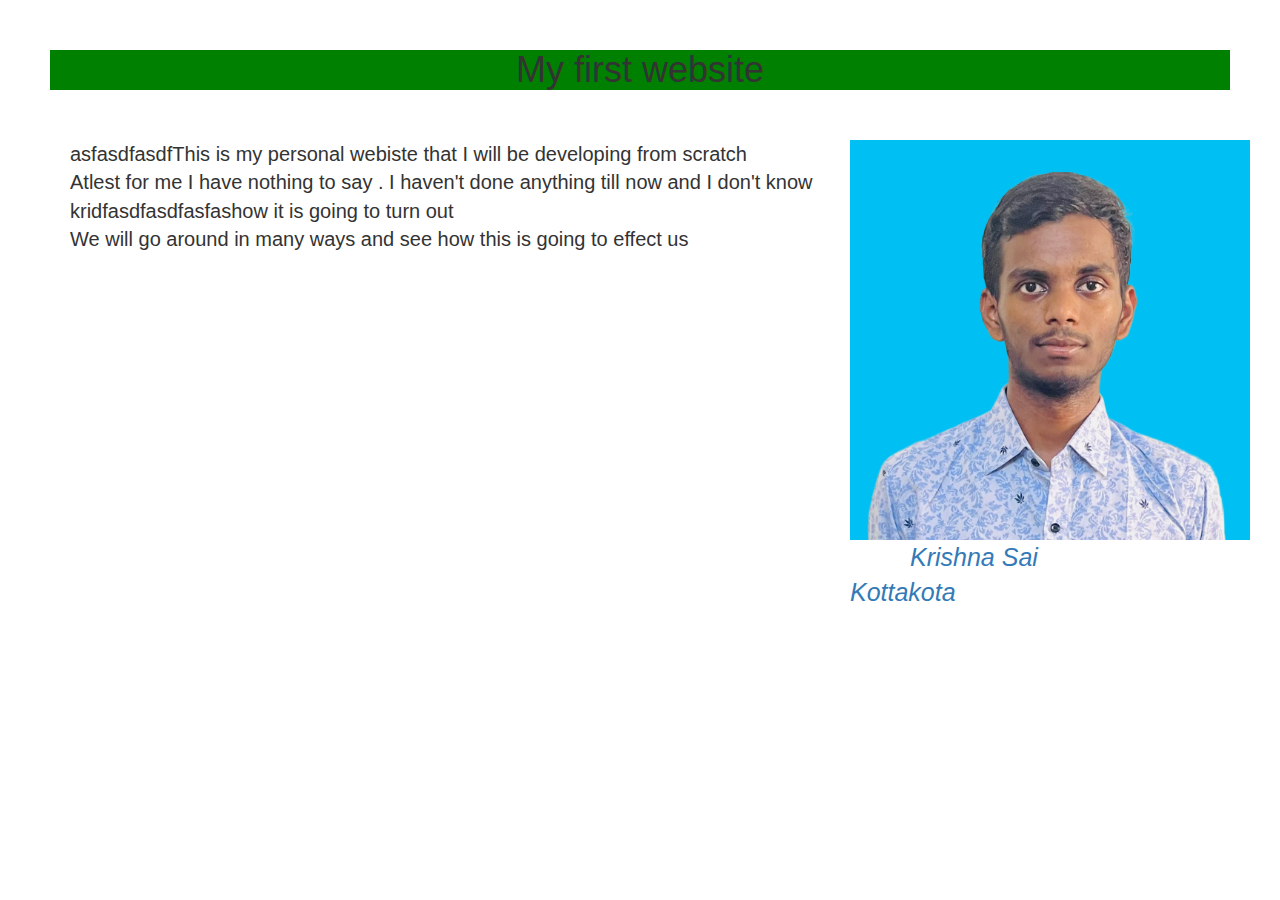
<file: index.html>
<!DOCTYPE html>
<html>
<head>
    <titile>
        <h1>My first website</h1>
    </titile>
    <meta name="viewport" content="width=device-width, initial-scale=1">
    <link rel="stylesheet" href="https://maxcdn.bootstrapcdn.com/bootstrap/3.4.1/css/bootstrap.min.css">
    <script src="https://ajax.googleapis.com/ajax/libs/jquery/3.6.4/jquery.min.js"></script>
    <script src="https://maxcdn.bootstrapcdn.com/bootstrap/3.4.1/js/bootstrap.min.js"></script>
    <link rel = "stylesheet" href= "style.css">
</head>
<body>
    <div class= "container">
        <div class= "row">
            <div class = "col-lg-8">
                <p id = "myself">
                    asfasdfasdfThis is my personal webiste that I will be developing from scratch 
                    <br>Atlest for me I have nothing to say . I haven't done anything till now and I don't know 
                    kridfasdfasdfasfashow it is going to turn out 
                    <br> We will go around in many ways and see how this is going to effect us 
                </p>
            </div>
            <div class = "col-lg-4">
                <a href = "myphoto.png"> <img src="myphoto.png" class= "image-fluid" width = 400px height = 400px alt = "My photo"> 
                    </a>
                <br>
                <a href="index.html"> <i id = "myname">Krishna Sai Kottakota</i> </a>
            </div>
        </div>
    </div>
</body>
</html>
</file>
<file: style.css>
h1{
    text-align : center;
    margin-left : 50px;
    margin-right : 50px;
    margin-top : 50px;
    margin-bottom : 50px;
    background-color : green;
    /* background-color : grey; */
}
#myname{
    text-align : center;
    font-size : 25px;
    padding : 60px;
}
#myself{
    font-size : 20px 
}
/* .row{
    padding-left : 40px;
    padding-right : 40px;
    background-color : grey;
} */
</file>
